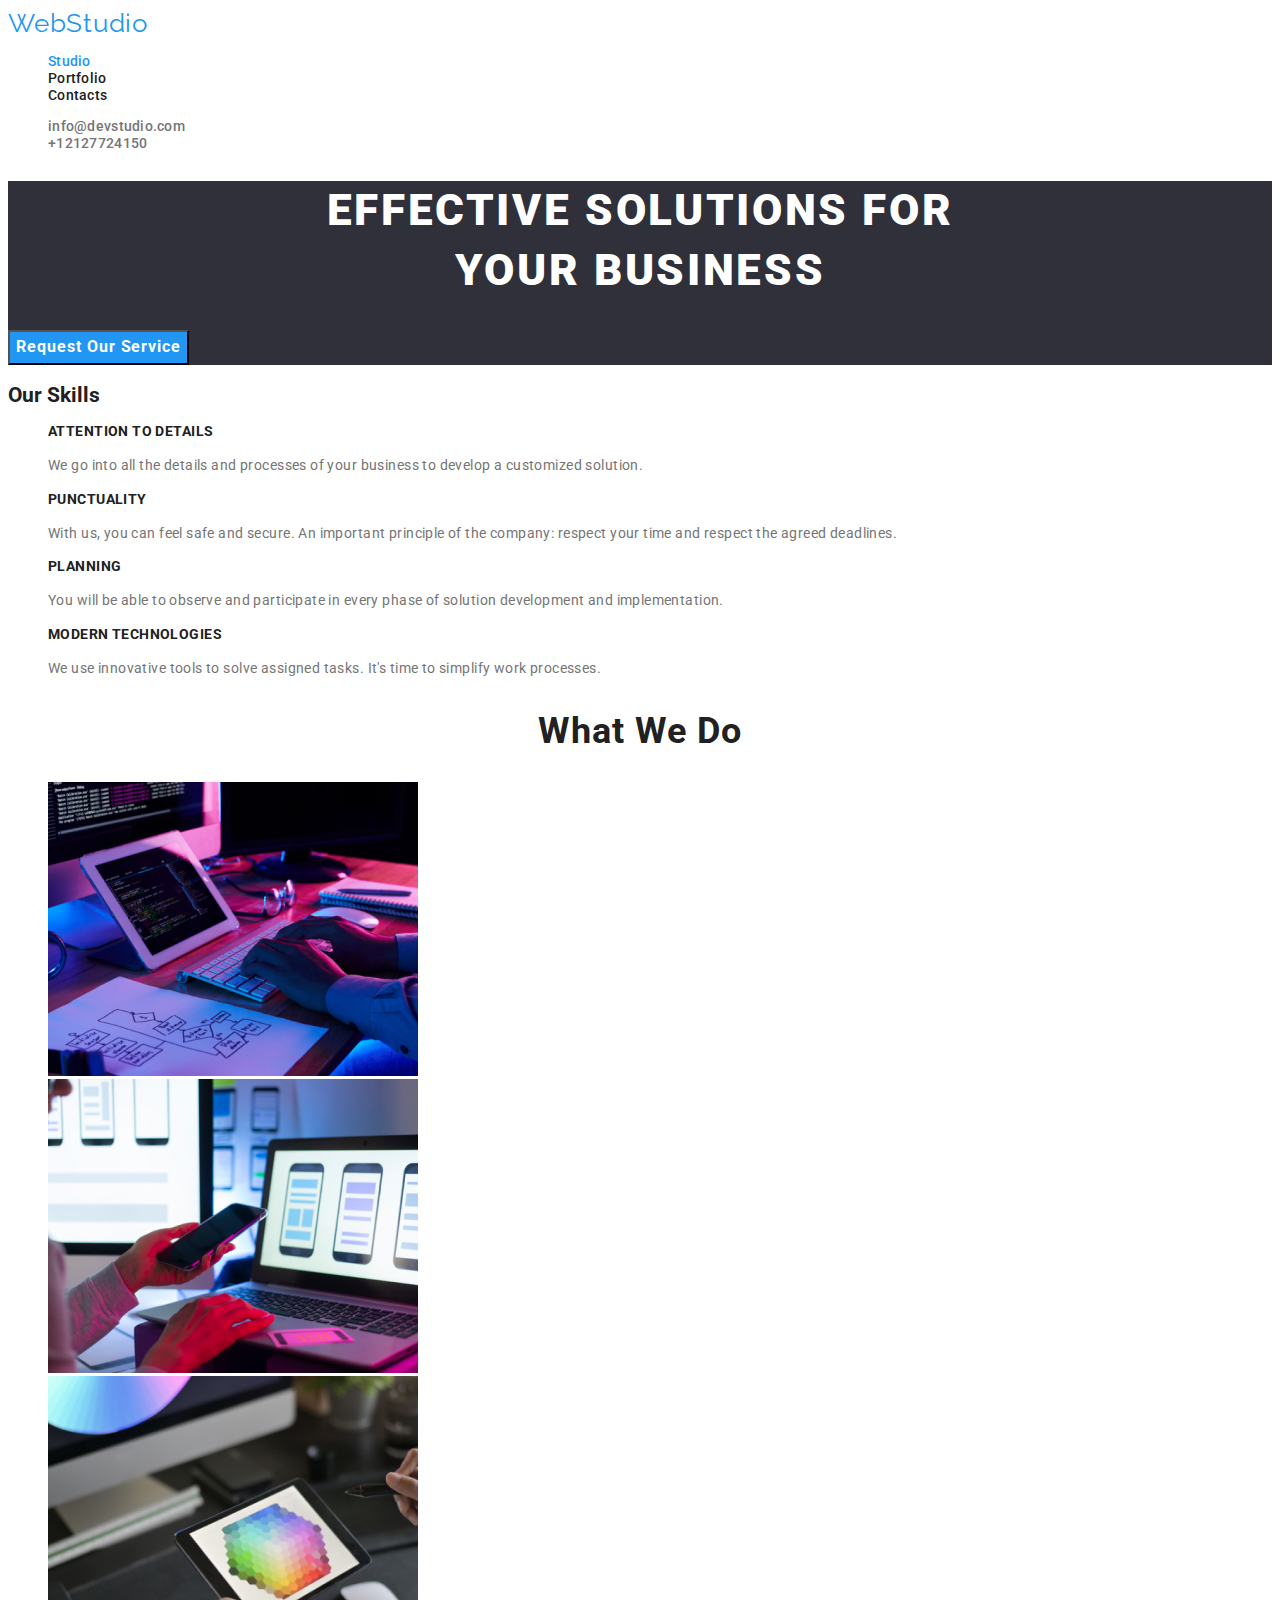
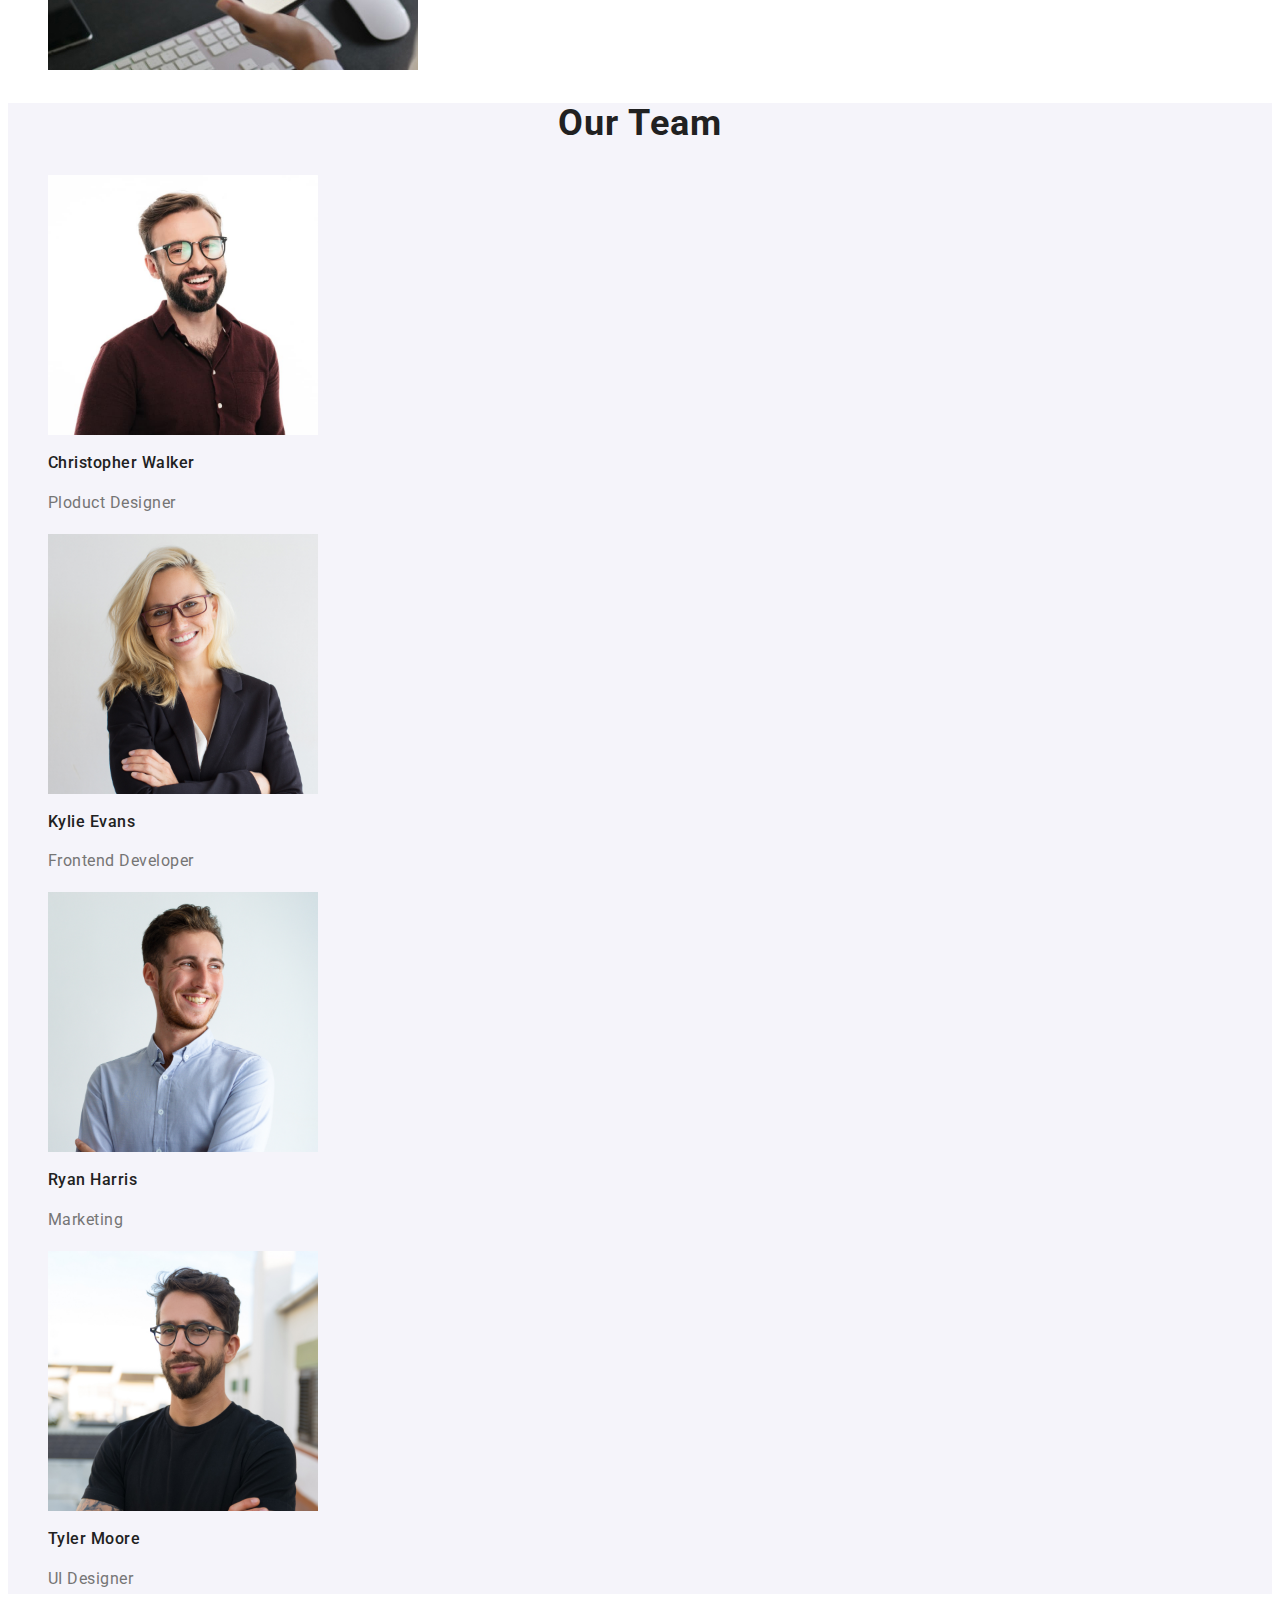
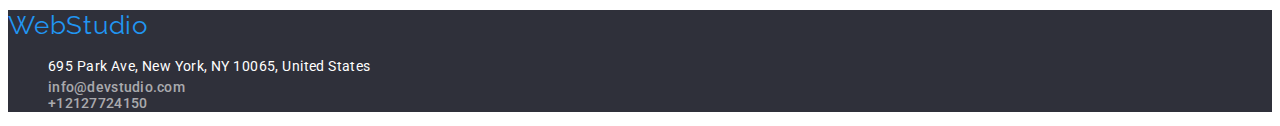
<file: index.html>
<!DOCTYPE html>
<html lang="en">
  <head>
    <meta charset="UTF-8" />
    <meta http-equiv="X-UA-Compatible" content="IE=edge" />
    <meta name="viewport" content="width=device-width, initial-scale=1.0" />
    <link rel="stylesheet" href="css/styles.css">
    <title>Document</title>
  </head>
  <body>
    <header>
      <a href="index.html" class="webtudio-link">WebStudio</a>
      <nav>
        <!-- Navigation to other pages -->
        <ul class="menu">
          <li><a href="index.html" class="menu-item nav-link-current">Studio</a></li>
          <li><a href="portfolio.html" rel="noopener norefer" class="menu-item">Portfolio</a></li>
          <li><a href="index.html" class="menu-item">Contacts</a></li>
        </ul>
      </nav>
      <ul class="contact-info">
        <li><a href="mailto:info@devstudio.com" class="contact-detail email">info@devstudio.com</a></li>
        <li><a href="tel:+12127724150" class="contact-detail phone-number">+12127724150</a></li>
      </ul>
    </header>
    <main>
      <section>
        <div class="title-div">
          <h1 class="effective-solution-title">
            EFFECTIVE SOLUTIONS FOR <br />
            YOUR BUSINESS
          </h1>
          <button type="button" class="request-our-service-button">Request Our Service</button>
        </div>
      </section>
      <section class="our-skills-section">
        <h2>Our Skills</h2>
        <ul>
          <li>
            <h3 class="skills-title">ATTENTION TO DETAILS</h3>
            <p class="skills-description">
              We go into all the details and processes of your business to
              develop a customized solution.
            </p>
          </li>
          <li>
            <h3 class="skills-title">PUNCTUALITY</h3>
            <p class="skills-description">
              With us, you can feel safe and secure. An important principle of
              the company: respect your time and respect the agreed deadlines.
            </p>
          </li>
          <li>
            <h3 class="skills-title">PLANNING</h3>
            <p class="skills-description">
              You will be able to observe and participate in every phase of
              solution development and implementation.
            </p>
          </li>
          <li>
            <h3 class="skills-title">MODERN TECHNOLOGIES</h3>
            <p class="skills-description">
              We use innovative tools to solve assigned tasks. It's time to
              simplify work processes.
            </p>
          </li>
        </ul>
      </section>

      <section>
        <h2 class="what-we-do-title">What We Do</h2>
        <ul class="what-we-do-images">
          <li><img src="images/img.jpg" alt="coding" width="370" /></li>
          <li><img src="images/box2.jpg" alt="phone testing" width="370" /></li>
          <li><img src="images/box3.jpg" alt="color palete" width="370" /></li>
        </ul>
      </section>

      <section class="our-team-section">
        <h2 class="our-team">Our Team</h2>
        <ul class="our-team-list">
          <li>
            <img
              src="images/productDesigner.jpg" alt="product designer" width="270"/>
            <h3 class="team-member-name">Christopher Walker</h3>
            <p class="profession">Ploduct Designer</p>
          </li>
          <li>
            <img
              src="images/frontentDev.jpg" alt="frontent developer" width="270"/>
            <h3 class="team-member-name">Kylie Evans</h3>
            <p class="profession">Frontend Developer</p>
          </li>
          <li>
            <img src="images/marketing.jpg" alt="marketing" width="270"/>
            <h3 class="team-member-name">Ryan Harris</h3>
            <p class="profession">Marketing</p>
          </li>
          <li>
            <img src="images/uiDesigner.jpg" alt="UI Designer" width="270"/>
            <h3 class="team-member-name">Tyler Moore</h3>
            <p class="profession">UI Designer</p>
          </li>
        </ul>
      </section>
    </main>

    <footer class="footer">
      <a href="index.html" class="webtudio-link">WebStudio</a>
      <address>      
      <ul class="address-footer">
        <li><a href="https://goo.gl/maps/vmdEabcFhvJnFiz56" class="address">695 Park Ave, New York, NY 10065, United States</a></li>
        <li><a href="mailto:info@devstudio.com" class="contact-detail-footer">info@devstudio.com</a></li>
        <li><a href="tel:+12127724150" class="contact-detail-footer">+12127724150</a></li>
        
      </ul>
      </address>
    </footer>
  </body>
</html>
</file>
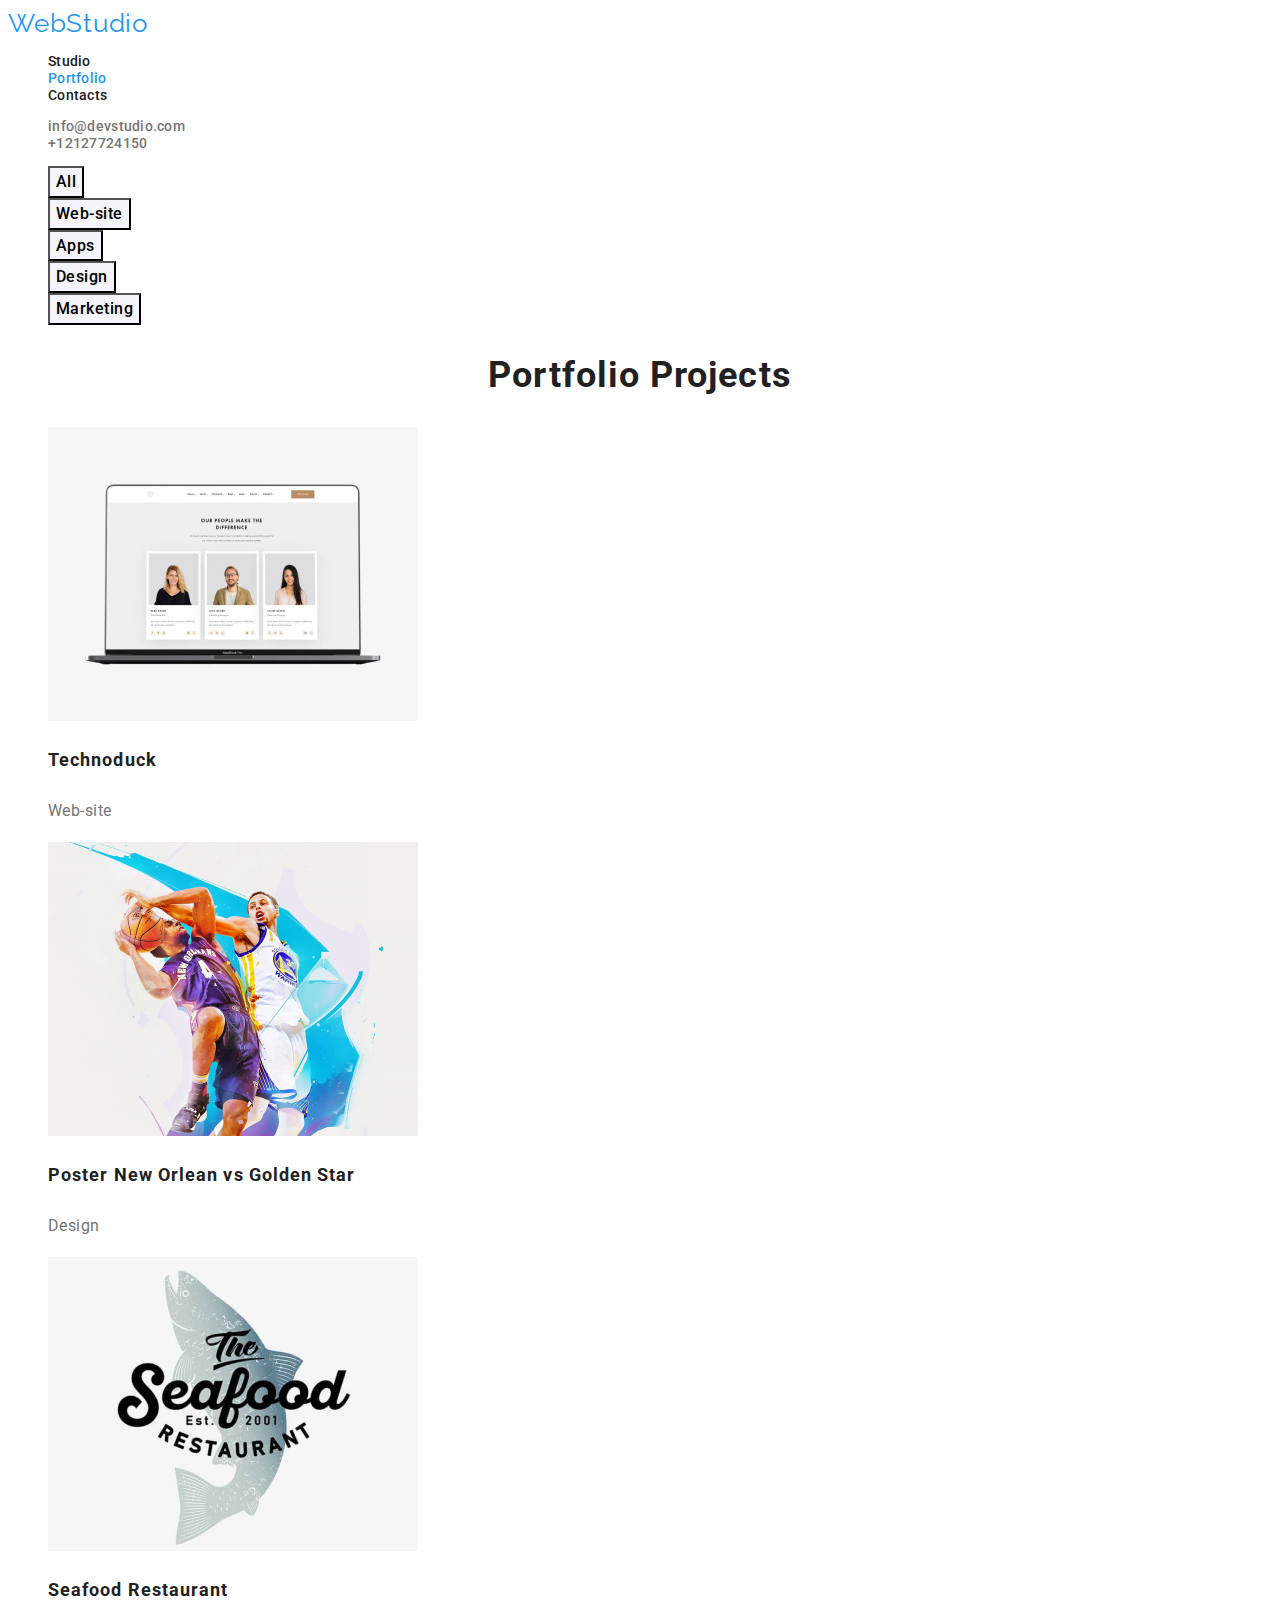
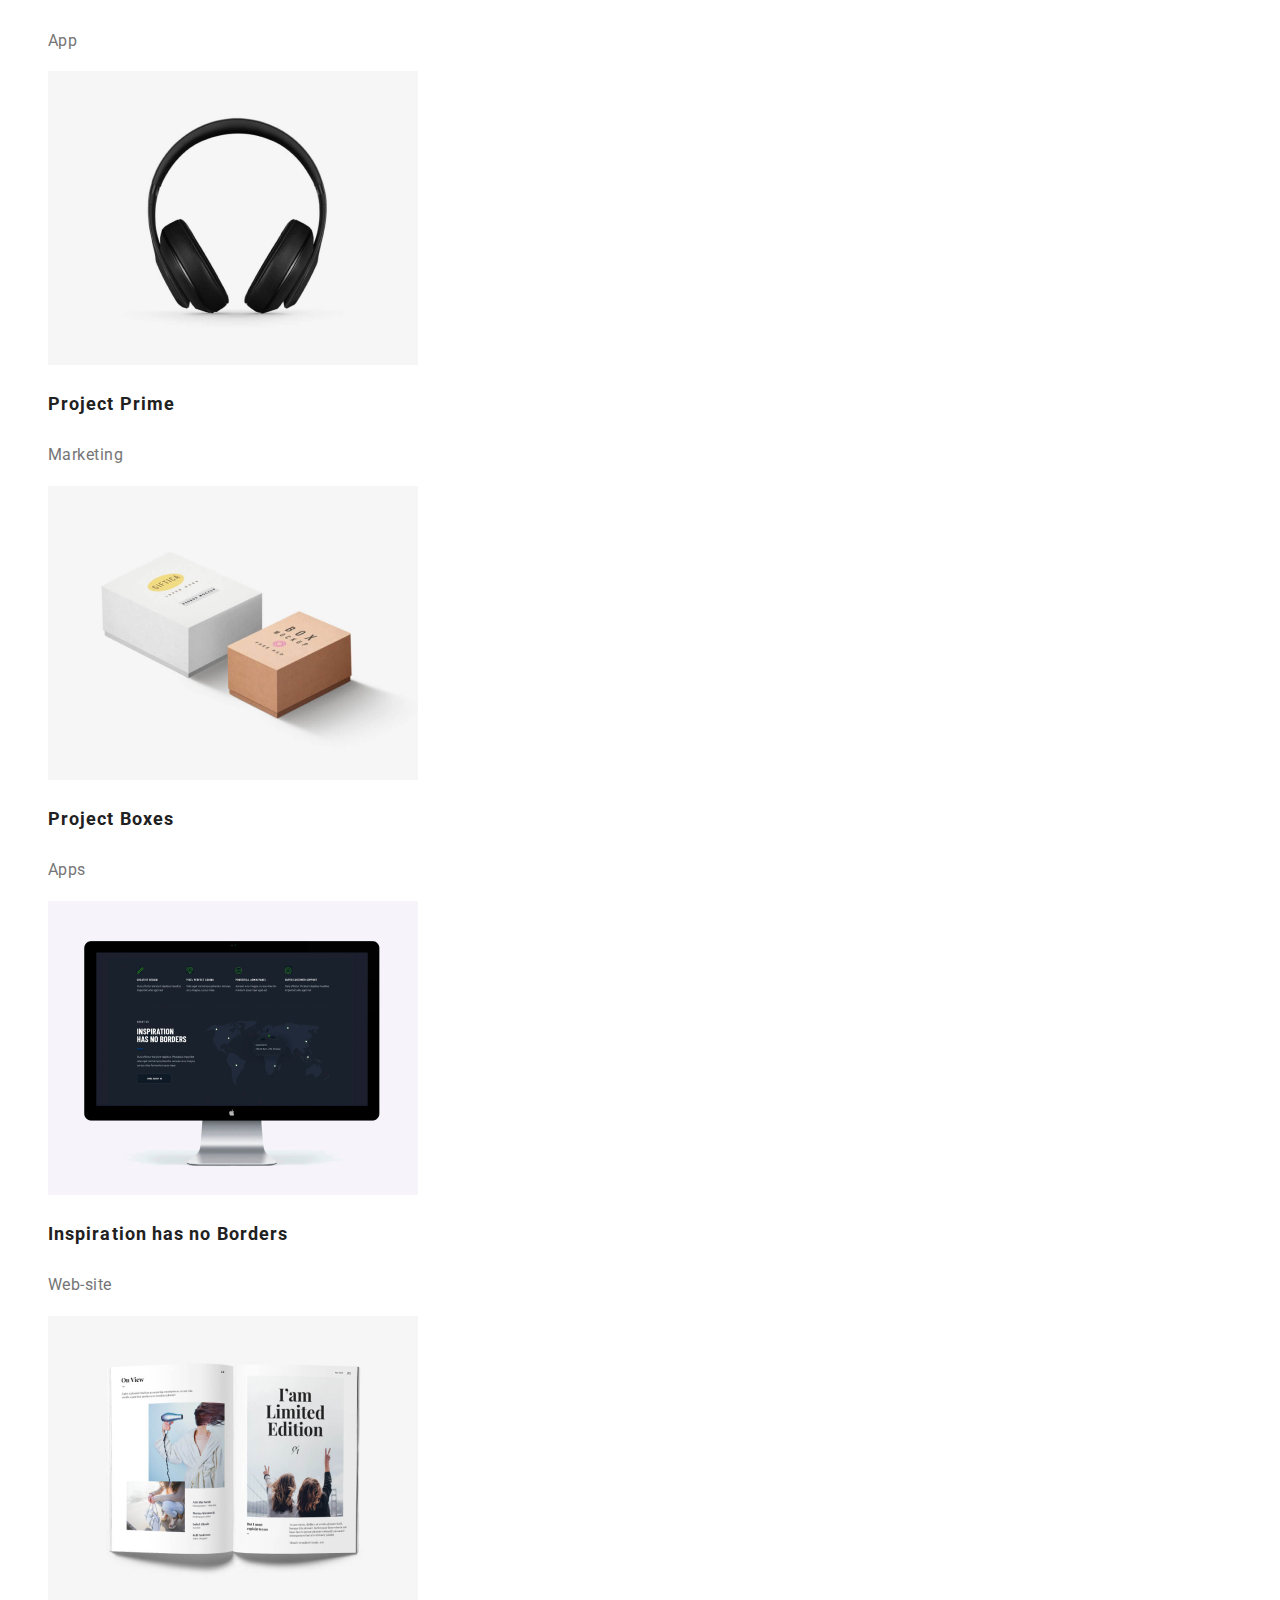
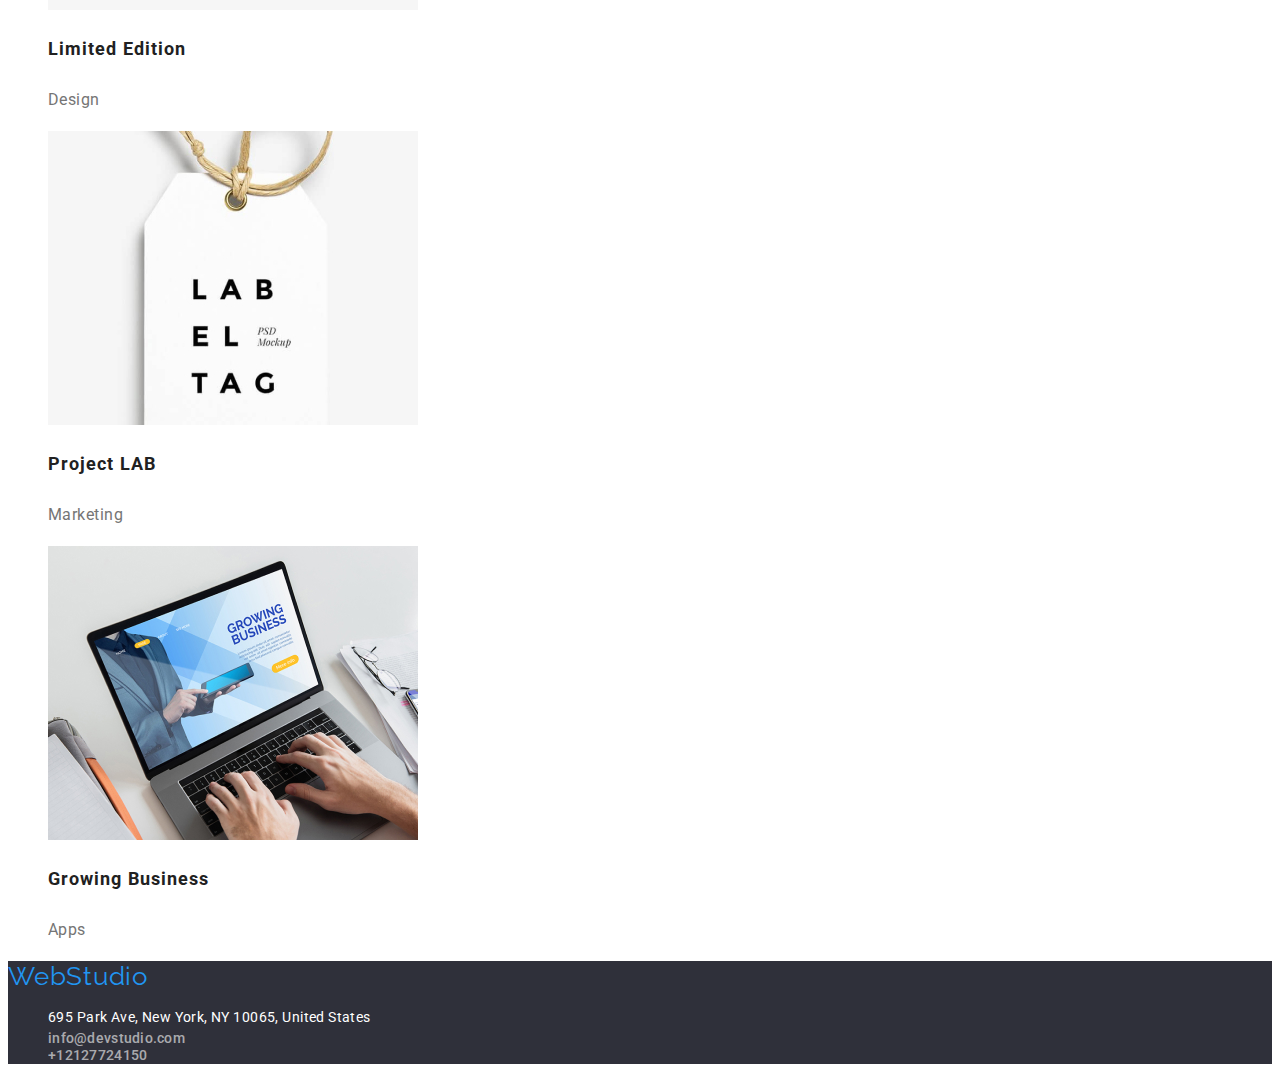
<file: portfolio.html>
<!DOCTYPE html>
<html lang="en">
  <head>
    <meta charset="UTF-8" />
    <meta http-equiv="X-UA-Compatible" content="IE=edge" />
    <meta name="viewport" content="width=device-width, initial-scale=1.0" />
    <link rel="stylesheet" href="css/styles.css">
    <title>Document</title>
  </head>
  <body>
    <header>
      <a href="index.html" class="webtudio-link">WebStudio</a>
      <nav>
        <!-- Navigation to other pages -->
        <ul class="menu">
          <li><a href="index.html" class="menu-item">Studio</a></li>
          <li><a href="portfolio.html" rel="noopener norefer" class="menu-item nav-link-current">Portfolio</a></li>
          <li><a href="index.html" class="menu-item">Contacts</a></li>
        </ul>
      </nav>
      <ul class="contact-info">
        <li><a href="mailto:info@devstudio.com" class="contact-detail email">info@devstudio.com</a></li>
        <li><a href="tel:+12127724150" class="contact-detail phone-number">+12127724150</a></li>
      </ul>
    </header>
    
    
    <main>

        <section> 
          <ul class="button-choices">
          <li><button type="button" class="button-item">All</button></li>
          <li><button type="button" class="button-item">Web-site</button></li>
          <li><button type="button" class="button-item">Apps</button></li>
          <li><button type="button" class="button-item">Design</button></li>
          <li><button type="button" class="button-item">Marketing</button></li>
        </ul>
          <h2 class="portfolio-projects-title">Portfolio Projects</h2> 
        <ul class="projects">
            <li>
                <img src="images/laptop.jpg" alt="laptop image" width="370" height="294">
                <h3 class="project-example">Technoduck</h3>
                <p class="project-title">Web-site</p>
            </li>
            <li>
                <img src="images/basketballplayers.jpg" alt="basketball players" width="370" height="294">
                <h3 class="project-example">Poster New Orlean vs Golden Star</h3>
                <p class="project-title">Design</p>
            </li>
            <li>
                <img src="images/seafood.jpg" alt="seafood" width="370" height="294">
                <h3 class="project-example">Seafood Restaurant </h3>
                <p class="project-title">App</p>
            </li>
            <li>
                <img src="images/headphones.jpg" alt="headphones" width="370" height="294">
                <h3 class="project-example">Project Prime</h3>
                <p class="project-title">Marketing</p>
            </li>
            <li>
                <img src="images/projectBoxes.jpg" alt="laptop image" width="370" height="294">
                <h3 class="project-example">Project Boxes</h3>
                <p class="project-title">Apps</p>
            </li>
            <li>
                <img src="images/monitor.jpg" alt="monitor" width="370" height="294">
                <h3 class="project-example">Inspiration has no Borders</h3>
                <p class="project-title">Web-site</p>
            </li>
            <li>
                <img src="images/magazine.jpg" alt="magazine" width="370" height="294">
                <h3 class="project-example">Limited Edition</h3>
                <p class="project-title">Design </p>
            </li>
            <li>
                <img src="images/labelTag.jpg" alt="lable tag" width="370" height="294">
                <h3 class="project-example">Project LAB</h3>
                <p class="project-title">Marketing</p>
            </li>
            <li>
                <img src="images/typingOnTheLaptop.jpg" alt="typing on the laptop" width="370" height="294">
                <h3 class="project-example">Growing Business</h3>
                <p class="project-title">Apps</p>
            </li>

        </ul>
        </section>  
    </main>

    <footer class="footer">
      <a href="index.html" class="webtudio-link">WebStudio</a>
      <address>      
      <ul class="address-footer">
        <li><a href="https://goo.gl/maps/vmdEabcFhvJnFiz56" class="address">695 Park Ave, New York, NY 10065, United States</a></li>
        <li><a href="mailto:info@devstudio.com" class="contact-detail-footer">info@devstudio.com</a></li>
        <li><a href="tel:+12127724150" class="contact-detail-footer">+12127724150</a></li>
        
      </ul>
      </address>
    </footer>
  </body>
</html>
</file>
<file: css/styles.css>
@import url('https://fonts.googleapis.com/css2?family=Raleway:wght@700&family=Roboto:wght@400;500;700;900&display=swap');

:root{
    --main-bg-color: #FFFFFF;
    --main-color: #212121;
    --main-heading-color: #FFFFFF;
    --webstudio-color:#2196F3;
    --request-studio-color:#FFFFFF;
    --contact-info-header: #757575;
    --heading-bg-color: #2F303A;
    --section-titles-color: #212121;
    --request-our-service-hover-color:#0a7ddb;
    --our-team-bg-color: #F5F4FA;
    --description-color:#757575;
    --footer-bg-color: #2F303A;
    --contact-info-footer:rgba(255, 255, 255, 0.6);
    --address-footer-color: #FFFFFF;
    --button-bg-color:#F5F4FA; 
    --active-and-hover-color: #2196F3;
    --white-text-color: #FFFFFF;

}

body{
    background-color: var(--main-bg-color);
    font-family: 'Roboto',sans-serif;
    color: var(--main-color);
    font-size: 14px;
    font-weight: 400;
}
ul{
    list-style-type: none;
}

/* MARK - header styling */

.webtudio-link{
    color: var(--webstudio-color);
    text-decoration: none;
    font-family: 'Raleway',sans-serif;
    font-size: 26px;
    line-height: 1.19;
    letter-spacing: 0.03em;
}

.menu-item{
    cursor: pointer;
    text-decoration: none;
    color: var(--main-color);
    font-weight: 500;
    font-size: 14px;
    line-height: 1.14;
    letter-spacing: 0.02em;
}
.menu-item:hover,
.menu-item:focus,
.nav-link-current{
    color: var(--active-and-hover-color);
   
}


.contact-detail{
    text-decoration: none;
    color: var(--contact-info-header);
    font-weight: 500;
    line-height: 1.14;
    letter-spacing: 0.02em;
}
.contact-detail:hover,
.contact-detail:focus{
    color: var(--active-and-hover-color);
}

/* MARK - main styling */
.title-div{
    background-color: var(--heading-bg-color);
}
.effective-solution-title {
    /* color: var(--main-heading-color) */
    font-weight: 900;
    font-size: 44px;
    line-height: 1.36;
    text-align: center;
    letter-spacing: 0.06em;
    text-transform: uppercase;
    color: var(--main-heading-color);
}

.request-our-service-button {
    font-family: 'Roboto', sans-serif;
    font-weight: 700;
    font-size: 16px;
    line-height: 1.8;
    text-align: center;
    letter-spacing: 0.06em;
    background-color: var(--webstudio-color);
    color: var(--request-studio-color);
}

.request-our-service-button:hover,
.request-our-service-button:focus{
    cursor: pointer;
    box-shadow: 0px 4px 4px rgba(0, 0, 0, 0.15);
    background-color: var(--request-our-service-hover-color);
}

.skills-title {
    font-weight: 700;
    font-size: 14px;
    line-height: 1.14;
    letter-spacing: 0.03em;
    text-transform: uppercase;

}

.skills-description {
    
    font-size: 14px;
    line-height: 1.7;
    letter-spacing: 0.03em;
    color: var(--description-color);
}

.what-we-do-title,
.our-team,
.portfolio-projects-title{
    font-weight: 700;
    font-size: 36px;
    line-height: 1.16;
    text-align: center;
    letter-spacing: 0.03em;
}


.our-team-section{
    background-color: var(--our-team-bg-color);
}


.team-member-name{
    font-weight: 500;
    font-size: 16px;
    line-height: 1.18;
    letter-spacing: 0.03em;
}
.profession{
   
    font-size: 16px;
    line-height: 1.8;
    letter-spacing: 0.03em;
    color: var(--description-color)
}


/* MARK - footer styling */
.footer{
    background-color: var(--footer-bg-color);
}


.address{
    text-decoration: none;
    font-size: 14px;
    line-height: 1.71;
    letter-spacing: 0.03em;
    color: var(--address-footer-color);
    font-style: normal;
}

.contact-detail-footer{
    text-decoration: none;
    font-weight: 500;
    font-style: normal;
    line-height: 1.14;
    letter-spacing: 0.02em;
    color: var(--contact-info-footer);

}
.contact-detail-footer:hover,
.contact-detail-footer:active,
.contact-detail-footer:focus{
    color: var(--active-and-hover-color);
}


/* MARK -> PORTFOLIO PAGE */



.button-item{
    background-color: var(--button-bg-color);
    font-family: 'Roboto', sans-serif;
    font-weight: 500;
    font-size: 16px;
    line-height: 1.62;
    text-align: center;
    letter-spacing: 0.03em;
}
.button-item:hover,
.button-item:focus{
    background-color: var(--active-and-hover-color);
    color: var(--white-text-color);
    cursor: pointer;
}

.project-example{
    font-weight: 700;
    font-size: 18px;
    line-height: 2;
    letter-spacing: 0.06em;
}
.project-title {
    font-size: 16px;
    line-height: 1.87;
    letter-spacing: 0.03em;
    color: var(--description-color);
}
</file>
